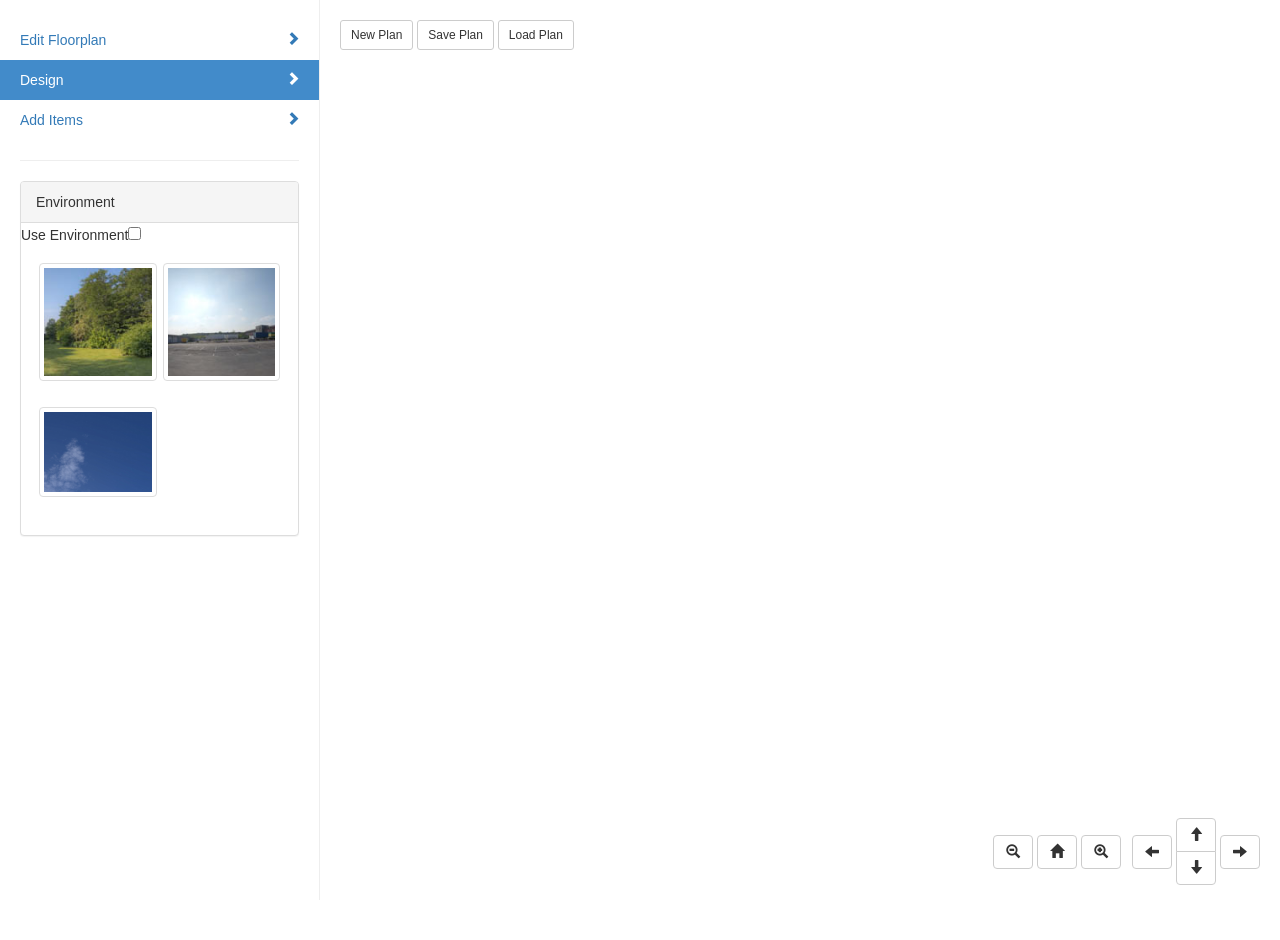
<file: index2.html>
<!DOCTYPE html>
<html>
  <head>
    <title>Blueprint 3D - Example</title>

    <link href="css/bootstrap.css" rel="stylesheet">
    <link href="css/example.css" rel="stylesheet">

    <script src="js/three.min.js"></script>
    <script src="js/bp3djs.min.js"></script>

    <script src="js/jquery.js"></script>
    <script src="js/bootstrap.js"></script>
    
    <script src="js/items.js"></script>
    <script src="js/example.js"></script>
  </head>

  <body>

    <div class="container-fluid">
      <div class="row main-row">
        <!-- Left Column -->
        <div class="col-xs-3 sidebar">
          <!-- Main Navigation -->
          <ul class="nav nav-sidebar">
            <li id="floorplan_tab"><a href="#">
              Edit Floorplan
              <span class="glyphicon glyphicon-chevron-right pull-right"></span>
            </a></li>
            <li id="design_tab"><a href="#">
              Design
              <span class="glyphicon glyphicon-chevron-right pull-right"></span>
            </a></li>
            <li id="items_tab"><a href="#">
              Add Items
              <span class="glyphicon glyphicon-chevron-right pull-right"></span>
            </a></li>
          </ul>
          <hr />

          <!-- Context Menu -->
          <div id="context-menu">
            <div style="margin: 0 20px">
              <span id="context-menu-name" class="lead"></span>
              <br /><br />
              <button class="btn btn-block btn-danger" id="context-menu-delete">
                <span class="glyphicon glyphicon-trash"></span> 
                Delete Item
              </button>
            <br />
            <div class="panel panel-default">
              <div class="panel-heading">Adjust Size</div>
              <div class="panel-body" style="color: #333333">

                <div class="form form-horizontal" class="lead">
                  <div class="form-group">
                    <label class="col-sm-5 control-label">
                       Width
                    </label>
                    <div class="col-sm-6">
                      <input type="number" class="form-control" id="item-width">
                    </div>
                  </div>
                  <div class="form-group">
                    <label class="col-sm-5 control-label">
                      Depth 
                    </label>
                    <div class="col-sm-6">
                      <input type="number" class="form-control" id="item-depth">
                    </div>
                  </div>
                  <div class="form-group">
                    <label class="col-sm-5 control-label">
                      Height
                    </label>
                    <div class="col-sm-6">
                      <input type="number" class="form-control" id="item-height">
                    </div>
                  </div>
                </div>
                <small><span class="text-muted">Measurements in inches.</span></small>
              </div>
            </div>

            <label><input type="checkbox" id="fixed" /> Lock in place</label>
            <br /><br />
            </div>
          </div>
		
<!-- 		Environments -->
		<div id="environments">
			<div class="panel panel-default">
              <div class="panel-heading">Environment</div>
              <div>
					<div>Use Environment<input type="checkbox" id="envflag"></div>
				</div>
              <div class="panel-body" style="color: #333333">
                <div class="col-sm-6" style="padding: 3px">
                  <a href="#" class="thumbnail texture-select-thumbnail" texture-url="rooms/textures/envs/Garden.png" texture-stretch="false" texture-scale="300">
                    <img alt="Thumbnail marbletiles" src="rooms/thumbnails/envs/Garden_thumb.jpg" />
                  </a>
                </div>
                <div class="col-sm-6" style="padding: 3px">
                  <a href="#" class="thumbnail texture-select-thumbnail" texture-url="rooms/textures/envs/ParkingLot.jpg" texture-stretch="true" texture-scale="">
                    <img alt="Thumbnail wallmap yellow" src="rooms/thumbnails/envs/ParkingLot_thumb.jpg" />
                  </a>
                </div>
                <div class="col-sm-6" style="padding: 3px">
                  <a href="#" class="thumbnail texture-select-thumbnail" texture-url="rooms/textures/envs/Sky.jpg" texture-stretch="true" texture-scale="">
                    <img alt="Thumbnail wallmap yellow" src="rooms/thumbnails/envs/Sky_thumb.jpg" />
                  </a>
                </div>                
              </div>
            </div>
		</div>
		
		
          <!-- Floor textures -->
          <div id="floorTexturesDiv" style="display:none; padding: 0 20px">
            <div class="panel panel-default">
              <div class="panel-heading">Adjust Floor</div>
              <div class="panel-body" style="color: #333333">

                <div class="col-sm-6" style="padding: 3px">
                  <a href="#" class="thumbnail texture-select-thumbnail" texture-url="rooms/textures/light_fine_wood.jpg" texture-stretch="false" texture-scale="300">
                    <img alt="Thumbnail light fine wood" src="rooms/thumbnails/thumbnail_light_fine_wood.jpg" />
                  </a>
                </div>
                <div class="col-sm-6" style="padding: 3px">
                  <a href="#" class="thumbnail texture-select-thumbnail" texture-url="rooms/textures/hardwood.png" texture-stretch="false" texture-scale="300">
                    <img alt="Thumbnail light fine wood" src="rooms/thumbnails/thumbnail_hardwood.png" />	
                  </a>
                </div>
              </div>
            </div>
          </div>
		
		  <!-- Wall Textures -->
          <div id="wallTextures" style="display:none; padding: 0 20px">
            <div class="panel panel-default">
              <div class="panel-heading">Adjust Wall</div>
              <div class="panel-body" style="color: #333333">
                <div class="col-sm-6" style="padding: 3px">
                  <a href="#" class="thumbnail texture-select-thumbnail" texture-url="rooms/textures/marbletiles.jpg" texture-stretch="false" texture-scale="300">
                    <img alt="Thumbnail marbletiles" src="rooms/thumbnails/thumbnail_marbletiles.jpg" />
                  </a>
                </div>
                <div class="col-sm-6" style="padding: 3px">
                  <a href="#" class="thumbnail texture-select-thumbnail" texture-url="rooms/textures/wallmap_yellow.png" texture-stretch="true" texture-scale="">
                    <img alt="Thumbnail wallmap yellow" src="rooms/thumbnails/thumbnail_wallmap_yellow.png" />
                  </a>
                </div>
                <div class="col-sm-6" style="padding: 3px">
                  <a href="#" class="thumbnail texture-select-thumbnail" texture-url="rooms/textures/wallmap.png" texture-stretch="true" texture-scale="">
                    <img alt="Thumbnail wallmap yellow" src="rooms/thumbnails/thumbnail_wallmap.png" />
                  </a>
                </div>
                <div class="col-sm-6" style="padding: 3px">
                  <a href="#" class="thumbnail texture-select-thumbnail" texture-url="rooms/textures/light_brick.jpg" texture-stretch="false" texture-scale="100">
                    <img alt="Thumbnail light brick" src="rooms/thumbnails/thumbnail_light_brick.jpg" />
                  </a>
                </div>
              </div>
            </div>
          </div>
        </div>

        <!-- Right Column -->
        <div class="col-xs-9 main">

          <!-- 3D Viewer -->
          <div id="viewer">

            <div id="main-controls">
              <a href="#" class="btn btn-default btn-sm" id="new">
                New Plan
              </a>
              <a href="#" class="btn btn-default btn-sm" id="saveFile">
                Save Plan
              </a>
              <a class="btn btn-sm btn-default btn-file">
               <input type="file" class="hidden-input" id="loadFile">
               Load Plan
              </a>
            </div>

            <div id="camera-controls">
              <a href="#" class="btn btn-default bottom" id="zoom-out">
                <span class="glyphicon glyphicon-zoom-out"></span>
              </a>
              <a href="#" class="btn btn-default bottom" id="reset-view">
                <span class="glyphicon glyphicon glyphicon-home"></span>
              </a>
              <a href="#" class="btn btn-default bottom" id="zoom-in">
                <span class="glyphicon glyphicon-zoom-in"></span>
              </a>
              
              <span>&nbsp;</span>

              <a class="btn btn-default bottom" href="#" id="move-left" >
                <span class="glyphicon glyphicon-arrow-left"></span>
              </a>
              <span class="btn-group-vertical">
                <a class="btn btn-default" href="#" id="move-up">
                  <span class="glyphicon glyphicon-arrow-up"></span>
                </a>
                <a class="btn btn-default" href="#" id="move-down">
                  <span class="glyphicon glyphicon-arrow-down"></span>
                </a>
              </span>
              <a class="btn btn-default bottom" href="#" id="move-right" >
                <span class="glyphicon glyphicon-arrow-right"></span>
              </a>
            </div>

            <div id="loading-modal">
              <h1>Loading...</h1>  
            </div>
          </div>

          <!-- 2D Floorplanner -->
          <div id="floorplanner">
            <canvas id="floorplanner-canvas"></canvas>
            <div id="floorplanner-controls">

              <button id="move" class="btn btn-sm btn-default">
                <span class="glyphicon glyphicon-move"></span>
                Move Walls
              </button>
              <button id="draw" class="btn btn-sm btn-default">
                <span class="glyphicon glyphicon-pencil"></span>
                Draw Walls
              </button>
              <button id="delete" class="btn btn-sm btn-default">
                <span class="glyphicon glyphicon-remove"></span>
                Delete Walls
              </button>
              <span class="pull-right">
                <button class="btn btn-primary btn-sm" id="update-floorplan">Done &raquo;</button>
              </span>

            </div>
            <div id="draw-walls-hint">
              Press the "Esc" key to stop drawing walls
            </div>
          </div>

          <!-- Add Items -->
          <div id="add-items">
            <div class="row" id="items-wrapper">

              <!-- Items added here by items.js -->
            </div>
          </div>
      
        </div>
        <!-- End Right Column -->
      </div>
    </div>

  </body>
</html>
</file>
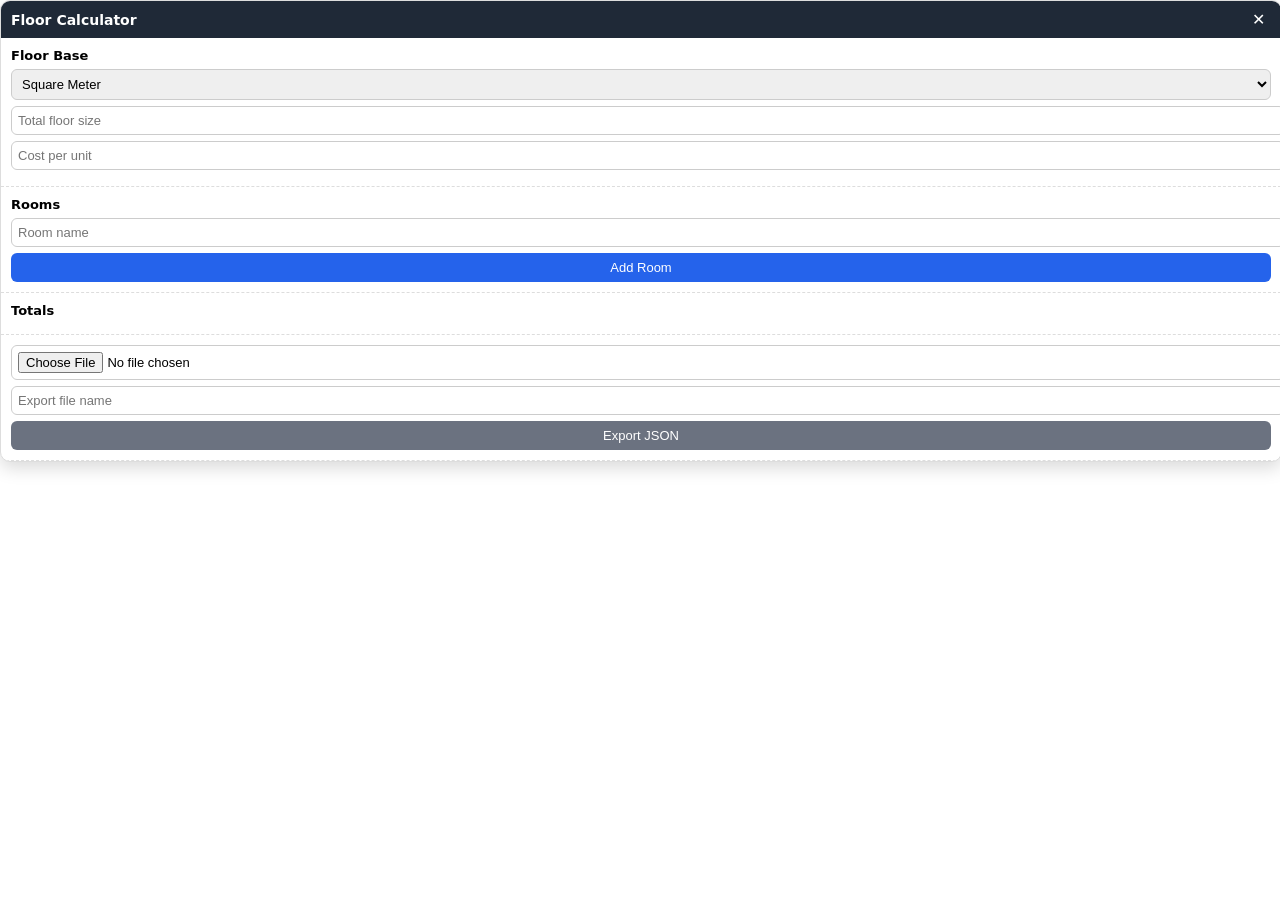
<file: panel.html>
<!DOCTYPE html>
<html lang="en">
<head>
<meta charset="UTF-8" />
<meta name="viewport" content="width=device-width, initial-scale=1.0"/>

<title>Floor Panel</title>

<style>
html, body {
  margin: 0;
  padding: 0;
  font-family: system-ui, sans-serif;
}

/* ================= PANEL ================= */
#plx-panel {
  width: 100%;
  background: #fff;
  border-radius: 10px;
  border: 1px solid #ddd;
  box-shadow: 0 6px 18px rgba(0,0,0,.15);
  overflow: hidden;
}

/* ================= HEADER ================= */
.plx-header {
  background: #1f2937;
  color: #fff;
  padding: 8px 10px;
  display: flex;
  justify-content: space-between;
  align-items: center;
}

.plx-title {
  font-size: 14px;
  font-weight: 600;
}

.plx-toggle {
  background: none;
  border: none;
  color: #fff;
  font-size: 16px;
  cursor: pointer;
}

/* ================= BODY ================= */
.plx-body {
  overflow-y: auto;
  -webkit-overflow-scrolling: touch;
}

/* Android portrait fix */
@media (max-width: 480px) {
  #plx-panel {
    height: calc(100dvh - 16px);
  }
  .plx-body {
    height: calc(100dvh - 48px);
  }
}

/* ================= COMMON ================= */
.plx-section {
  padding: 10px;
  border-bottom: 1px dashed #ddd;
}

.plx-section h4 {
  margin: 0 0 6px;
  font-size: 13px;
}

.plx-input, .plx-select {
  width: 100%;
  padding: 6px;
  margin-bottom: 6px;
  font-size: 13px;
  border-radius: 6px;
  border: 1px solid #ccc;
}

.plx-btn {
  width: 100%;
  padding: 7px;
  font-size: 13px;
  border-radius: 6px;
  border: none;
  background: #2563eb;
  color: #fff;
  cursor: pointer;
}

.plx-btn.gray { background: #6b7280 }
.plx-btn.danger { background: #dc2626 }

/* ================= ROOM ================= */
.plx-room {
  border: 1px solid #ddd;
  border-radius: 6px;
  padding: 6px;
  margin-bottom: 8px;
  background: #f9fafb;
}

.plx-object {
  display: flex;
  justify-content: space-between;
  font-size: 12px;
  margin-bottom: 4px;
}

/* ================= COLLAPSE ================= */
.plx-hidden {
  display: none !important;
}
</style>
</head>

<body>

<div id="plx-panel">
  <div class="plx-header">
    <span class="plx-title">Floor Calculator</span>
    <button id="plxToggle" class="plx-toggle">✕</button>
  </div>

  <div class="plx-body" id="plxBody">

    <!-- FLOOR -->
    <div class="plx-section">
      <h4>Floor Base</h4>
      <select id="unit" class="plx-select">
        <option value="sqm">Square Meter</option>
        <option value="sqft">Square Feet</option>
      </select>
      <input id="floorSize" class="plx-input" type="number" placeholder="Total floor size">
      <input id="floorRate" class="plx-input" type="number" placeholder="Cost per unit">
    </div>

    <!-- ROOMS -->
    <div class="plx-section">
      <h4>Rooms</h4>
      <input id="roomName" class="plx-input" placeholder="Room name">
      <button class="plx-btn" onclick="plxAddRoom()">Add Room</button>
      <div id="rooms"></div>
    </div>

    <!-- TOTALS -->
    <div class="plx-section">
      <h4>Totals</h4>
      <div id="totals" style="font-size:13px"></div>
    </div>

    <!-- JSON -->
    <div class="plx-section">
      <input type="file" class="plx-input" accept=".json" onchange="plxImportJSON(event)">
      <input id="jsonName" class="plx-input" placeholder="Export file name">
      <button class="plx-btn gray" onclick="plxExportJSON()">Export JSON</button>
    </div>

  </div>
</div>

<script>
/* ================= DATA ================= */
const plxData = {
  rooms: [],
  catalog: {
    Flooring: { Tiles: 50, Marble: 120, Granite: 150 },
    Electrical: { Switch: 10, Fan: 80, Light: 40 },
    Furniture: { Bed: 400, Sofa: 600, Table: 150 }
  }
};

/* ================= ROOMS ================= */
function plxAddRoom(){
  const name = roomName.value || "Room";
  plxData.rooms.push({
    name, w1:0, w2:0, h1:0, h2:0, objects:[]
  });
  renderRooms();
}

function renderRooms(){
  rooms.innerHTML = "";
  plxData.rooms.forEach((r,i)=>{
    rooms.innerHTML += `
    <div class="plx-room">
      <b>${r.name}</b>
      <input class="plx-input" placeholder="Width 1" oninput="upd(${i},'w1',this.value)">
      <input class="plx-input" placeholder="Width 2" oninput="upd(${i},'w2',this.value)">
      <input class="plx-input" placeholder="Height 1" oninput="upd(${i},'h1',this.value)">
      <input class="plx-input" placeholder="Height 2" oninput="upd(${i},'h2',this.value)">

      <select class="plx-select" onchange="loadItems(${i},this)">
        ${Object.keys(plxData.catalog).map(c=>`<option>${c}</option>`).join("")}
      </select>
      <select class="plx-select" id="item-${i}"></select>

      <button class="plx-btn gray" onclick="addObj(${i})">Add Object</button>
      <div id="objs-${i}"></div>

      <button class="plx-btn danger" onclick="delRoom(${i})">Remove Room</button>
    </div>`;
    loadItems(i);
    renderObjs(i);
  });
  calc();
}

function upd(i,k,v){ plxData.rooms[i][k]=+v||0; calc(); }
function delRoom(i){ plxData.rooms.splice(i,1); renderRooms(); }

/* ================= OBJECTS ================= */
function loadItems(i,sel){
  const cat = sel ? sel.value : Object.keys(plxData.catalog)[0];
  const s = document.getElementById(`item-${i}`);
  s.innerHTML="";
  for(const k in plxData.catalog[cat]){
    s.innerHTML+=`<option value="${plxData.catalog[cat][k]}">${k} (${plxData.catalog[cat][k]})</option>`;
  }
}

function addObj(i){
  const s=document.getElementById(`item-${i}`);
  plxData.rooms[i].objects.push({
    name:s.options[s.selectedIndex].text,
    price:+s.value
  });
  renderObjs(i); calc();
}

function renderObjs(i){
  const c=document.getElementById(`objs-${i}`);
  c.innerHTML="";
  plxData.rooms[i].objects.forEach((o,j)=>{
    c.innerHTML+=`
      <div class="plx-object">
        ${o.name} = ${o.price}
        <button onclick="plxData.rooms[${i}].objects.splice(${j},1);renderObjs(${i});calc()">✕</button>
      </div>`;
  });
}

/* ================= CALC ================= */
function calc(){
  let area=0, objCost=0;
  plxData.rooms.forEach(r=>{
    area+=(r.w1+r.w2)*(r.h1+r.h2)/2;
    objCost+=r.objects.reduce((s,o)=>s+o.price,0);
  });
  const floorCost=(+floorSize.value||0)*(+floorRate.value||0);
  totals.innerHTML=`
    Area: ${area.toFixed(2)}<br>
    Floor Cost: ${floorCost.toFixed(2)}<br>
    Object Cost: ${objCost.toFixed(2)}<br>
    <b>Total: ${(floorCost+objCost).toFixed(2)}</b>
  `;
}

/* ================= JSON ================= */
function plxExportJSON(){
  const name=jsonName.value||"data";
  const blob=new Blob([JSON.stringify(plxData,null,2)],{type:"application/json"});
  const a=document.createElement("a");
  a.href=URL.createObjectURL(blob);
  a.download=name+".json";
  a.click();
}

function plxImportJSON(e){
  const r=new FileReader();
  r.onload=()=>{Object.assign(plxData,JSON.parse(r.result));renderRooms();};
  r.readAsText(e.target.files[0]);
}

/* ================= TOGGLE (FIXED) ================= */
const body = document.getElementById("plxBody");
const toggle = document.getElementById("plxToggle");
let visible = true;

toggle.onclick = () => {
  visible = !visible;
  body.classList.toggle("plx-hidden", !visible);
  toggle.textContent = visible ? "✕" : "☰";
};
</script>

</body>
</html>
</file>
<file: css/example.css>
/*
 * General Formatting
 */

html {
  overflow: hidden;
  height: 100%;
}

body {
  margin: 0;
  padding: 0;
  overflow: hidden;
  height: 100%;
}

div {
  margin: 0;
  padding: 0;
}

/*
 * Sidebar
 */

.main-row {
  padding: 0;
}

.sidebar {
  padding: 20px;
  overflow-x: hidden;
  overflow-y: auto; 
  border-right: 1px solid #eee;
}

.nav-sidebar {
  margin-right: -21px; /* 20px padding + 1px border */
  margin-bottom: 20px;
  margin-left: -20px;
}
.nav-sidebar > li > a {
  padding-right: 20px;
  padding-left: 20px;
}
.nav-sidebar > .active > a,
.nav-sidebar > .active > a:hover,
.nav-sidebar > .active > a:focus {
  color: #fff;
  background-color: #428bca;
}

/*
 * Main content
 */

.main {
  padding: 0;
}

/*
 * "Loading" modal
 */

#loading-modal {
  position: absolute;
  z-index: 10;
  left: 0;
  top: 0;
  width: 100%;
  height: 100%;
  padding: 20px;
  background-color: rgba(50, 50, 50, 0.9);
}

#loading-modal  h1 {
  text-align: center; 
  margin-top: 30%;
  color: #fff;
}

/*
 * Design
 */

#viewer {
  display: none;
}

#floorplanner {
  display: none;
}

#add-items {
  display: none;
  padding: 20px;
  overflow-y: auto; 
}

#main-controls {
  position: absolute;
  top: 20px;
  left: 20px;
  padding: 0;  
}

#camera-controls {
  position: absolute;
  bottom: 20px;
  right: 0;
  padding: 0 20px;  
  text-align: right;
}

#floorplanner-controls {
  position: absolute;
  left: 0;
  top: 0;
  margin: 20px 0;
  padding: 0 20px; 
  width: 100%;
}

#draw-walls-hint {
  position: absolute;
  left: 20px;
  bottom: 20px;
  background-color: rgba(0, 0, 0, 0.50);
  color: #ffffff;
  padding: 5px 10px;
  z-index: 10;
  display: none;
}

.add-item {
  cursor: pointer;
}

.btn-file {
  display: inline-block;
  cursor: pointer;
  position: relative;
  overflow: hidden;
}

.btn-file input[type=file] {
  position: absolute;
  top: 0;
  right: 0;
  min-width: 100%;
  min-height: 100%;
  filter: alpha(opacity=0);
  opacity: 0;
  cursor: inherit;
  display: block;
}
</file>
